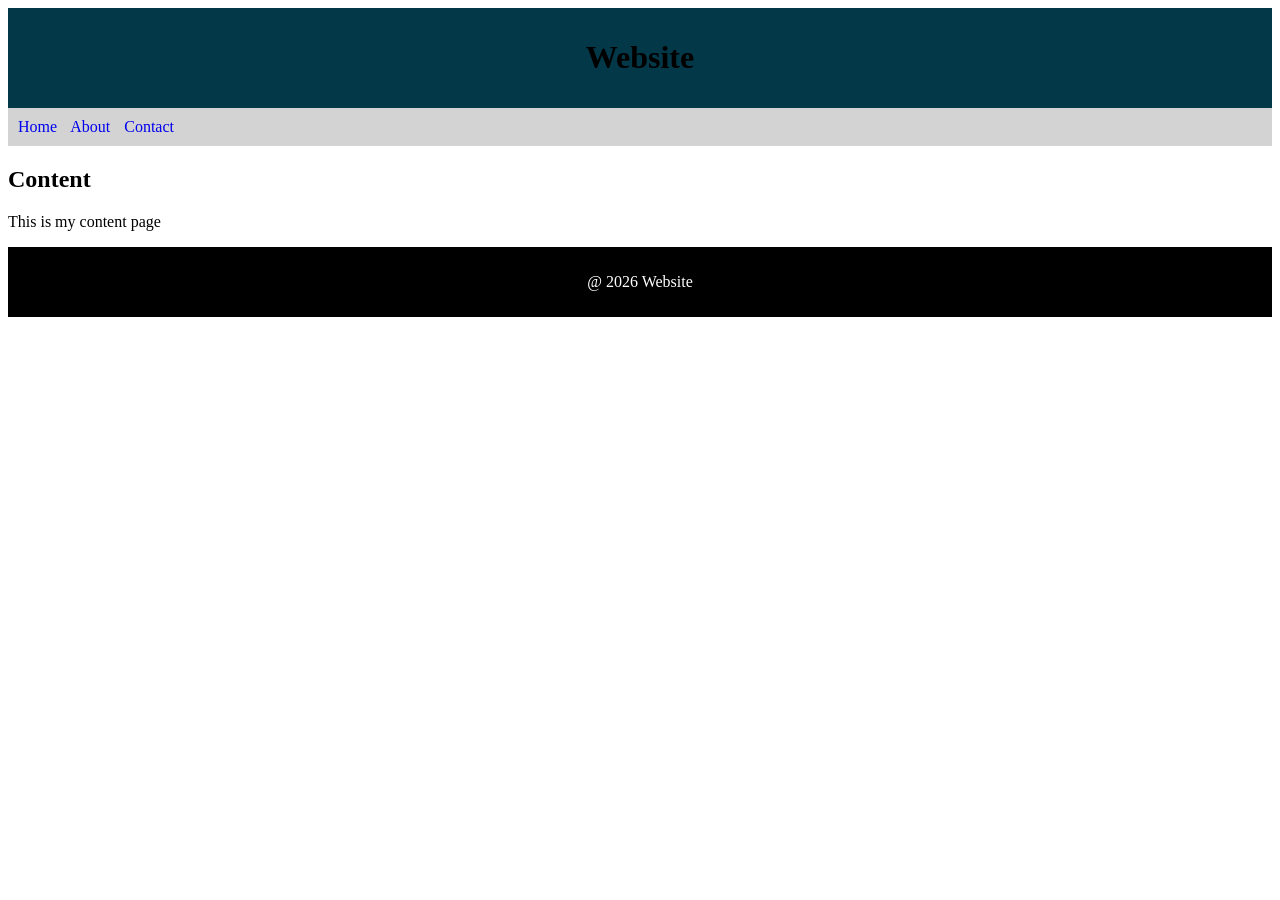
<file: Task1/index.html>
<!DOCTYPE html>
<html>
<head>
<title>Webpage</title>

    <style>
    header {
            background-color: rgb(3, 56, 73);
            padding: 10px;
            text-align: center;
            }
    nav {
           background-color: lightgray;
            padding: 10px;
        }

    nav a {
            margin-right: 10px;
            text-decoration: none;
        }
        footer {
            background-color: black;
            color: white;
            text-align: center;
            padding: 10px;
        }
        @media (max-width: 800px) {
            nav a {
                display: block;
                margin: 5px 0;
            }
        }
</style>
</head>
<body>
<header>
    <h1> Website</h1>
</header>
<nav>
    <a href="#">Home</a>
    <a href="#">About</a>
    <a href="#">Contact</a>
</nav>

<main>
    <section>
    <h2>Content</h2>
    <p>This is my content page</p>
    </section>

</main>

<footer>
    <p>@ 2026 Website</p>
</footer>

</body>
</html>
</file>
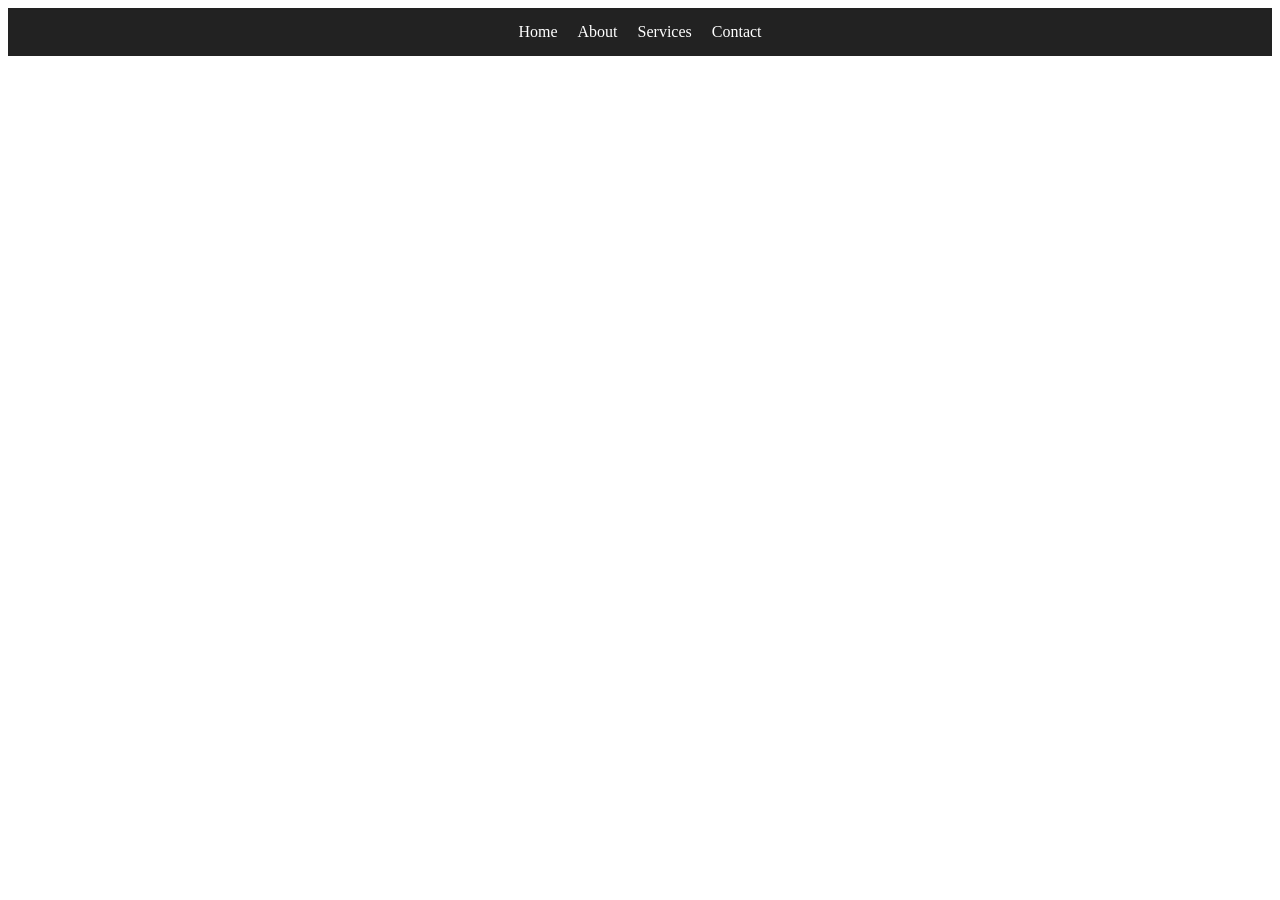
<file: Task10/index.html>
<!DOCTYPE html>
<html>
<head>
<title>Multi-page</title>
<link rel="stylesheet" href="style.css">
</head>
<body>

<nav>
  <a href="#home">Home</a>
  <a href="#about">About</a>
  <a href="#services">Services</a>
  <a href="#contact">Contact</a>
</nav>

<div class="container">
  <section id="home" class="page">
    <h1>Home</h1>
    <div class="section">
      <div class="box">Welcome</div>
    </div>
  </section>

  <section id="about" class="page">
    <h1>About</h1>
    <div class="section">
      <div class="box">Hi i am Aayush</div>
    </div>
  </section>

  <section id="services" class="page">
    <h1>Services</h1>
    <div class="section">
      <div class="box">Web Design</div>
    </div>
  </section>

  <section id="contact" class="page">
    <h1>Contact</h1>
    <div class="section">
      <div class="box">Email</div>
      <div class="box">Phone</div>
    </div>
  </section>
</div>

</body>
</html>
</file>
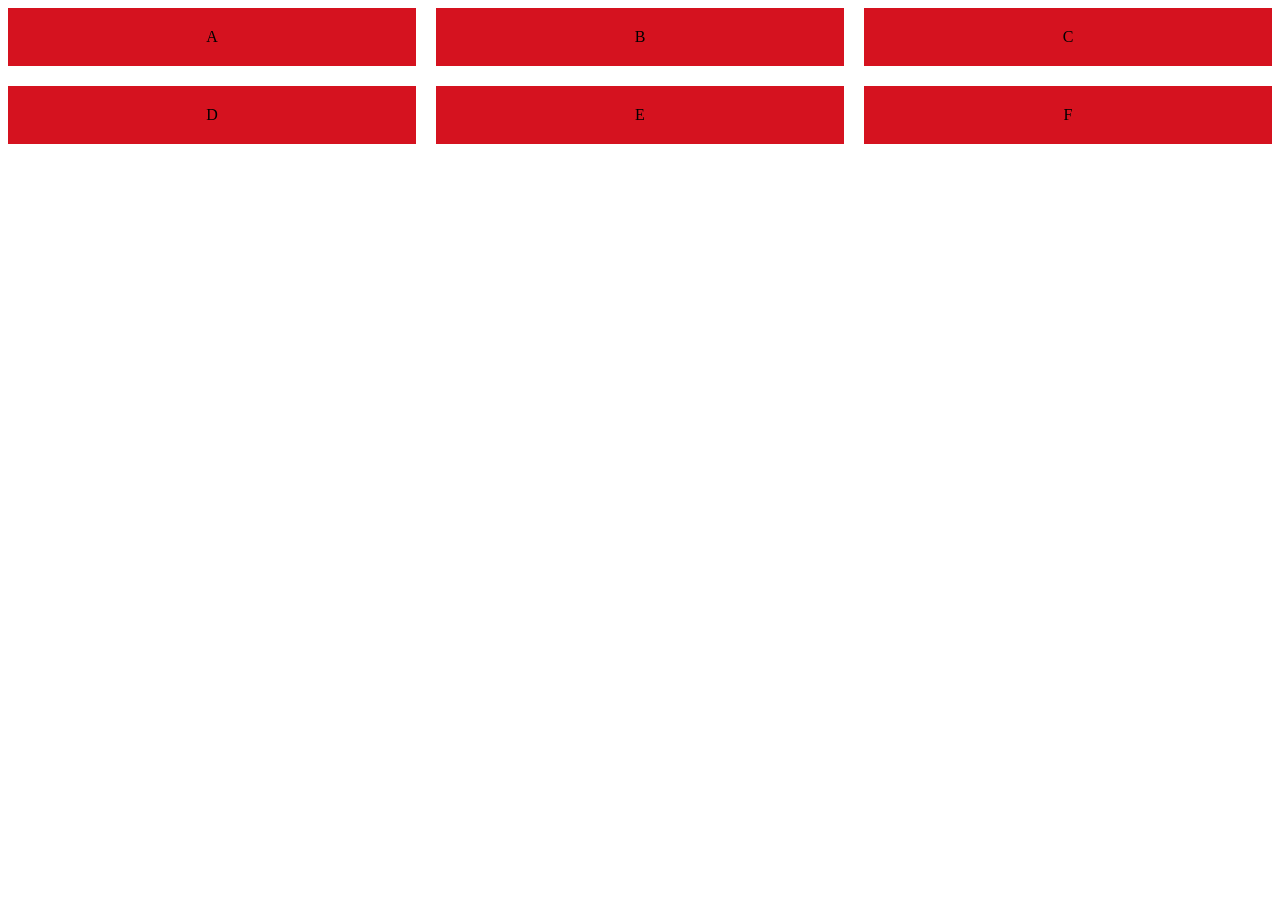
<file: Task3/index.html>
<!DOCTYPE html>
<html>
<head>
<title>Grid</title>
    <style>
        .grid{
            display: grid;
            grid-template-columns: 1fr 1fr 1fr;
            gap: 20px;
        }
        .item{
            background: rgb(213, 18, 31);
            padding: 20px;
            text-align: center;
        }
        @media(max-width: 600px) {
            .grid {
                grid-template-columns: 1fr;
            }
        }
    </style>
</head>

<body>

<div class="grid">
    <div class="item">A</div>
    <div class="item">B</div>
    <div class="item">C</div>
    <div class="item">D</div>
    <div class="item">E</div>
    <div class="item">F</div>
</div>

</body>
</html>
</file>
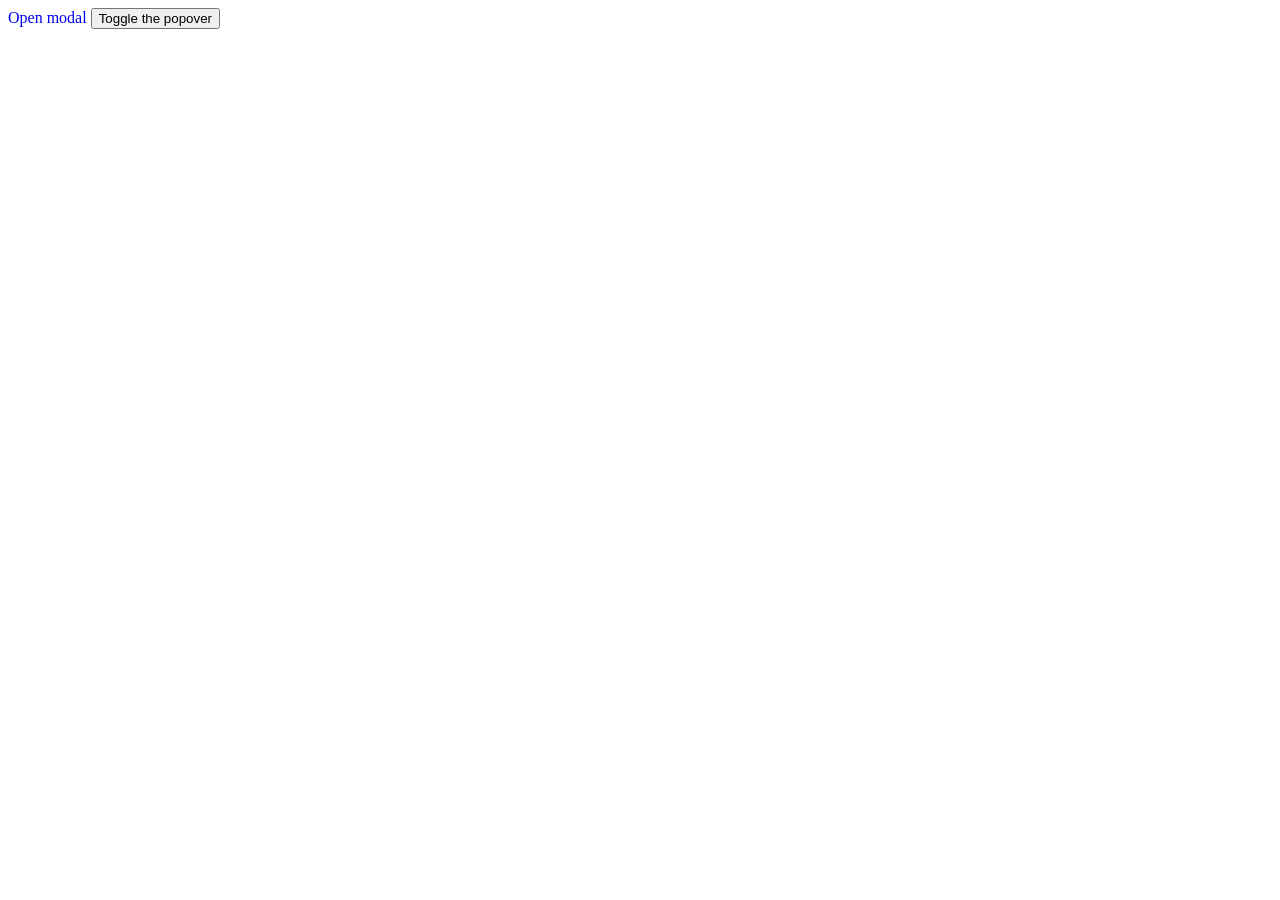
<file: Task5/index.html>
<!DOCTYPE html>
<html>
<head>
<title>POPUP</title>
<style>
    .modal {
        position: fixed;
        width: 100%;
        height: 100%;
        background: rgba(0,0,0,0.5);
        display: none;
        }
        .modal:target {
            display: block;
            }
        .box {
            background: rgb(193, 13, 13);
            width: 200px;
            margin: 100px auto;
            padding: 20px;
            text-align: center;
            }

        a {
            text-decoration: none;
        }
</style>
</head>

<body>
<a href="#pop">Open modal</a>

<button popovertarget="unq">Toggle the popover</button>
<div id="unq" popover>Popover content</div>
<div id="pop" class="modal">
    <div class="box">
        <h2>Modal</h2>
        <p>popup</p>
        <a href="#">close</a>
    </div>
</div>

</body>
</html>
</file>
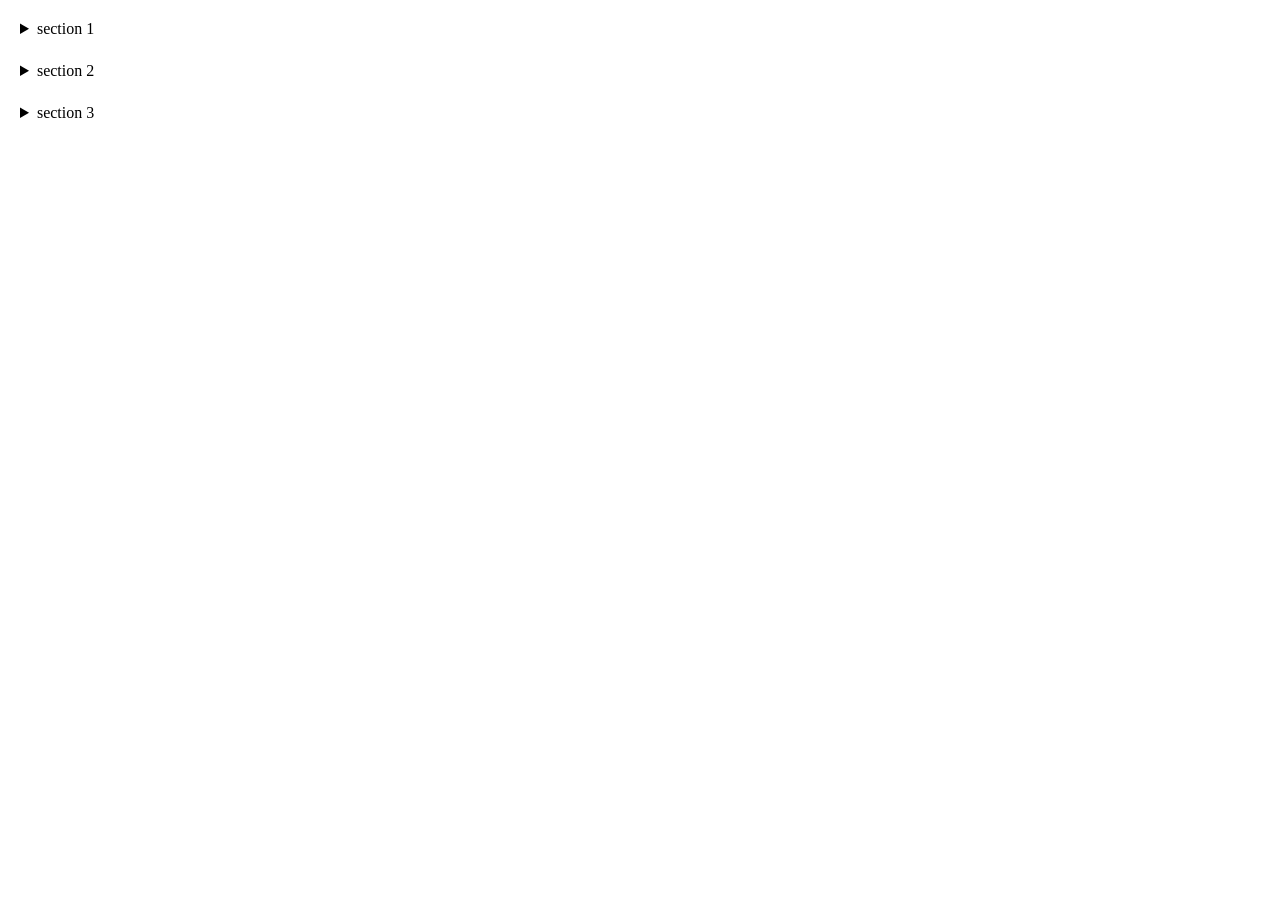
<file: Task8/index.html>
<!-- <!DOCTYPE html>
<html>
<head>
<style>
input {
    display:none;
}
label {
  display:block;
  padding:12px;
}

label::after {
  content:"+";
  float:right;
}

input:checked + label::after {
  content:"-";
}

.content {
  max-height:0;
  overflow:hidden;
  padding:0 12px;
}
input:checked ~ .content {
  max-height:100px;
  padding:10px 12px;
}
</style>
</head>

<body>

<div class="acc">

  <div>
    <input type="checkbox" id="a1">
    <label for="a1">section 1</label>
    <div class="content">HELLO</div>
  </div>
  <div>
    <input type="checkbox" id="a2">
    <label for="a2">section 2</label>
    <div class="content">HOLA</div>
  </div>
  <div>
    <input type="checkbox" id="a3">
    <label for="a3">section 3</label>
    <div class="content">BONJOUR</div>
  </div>

</div>
</body>
</html>
-->

<!DOCTYPE html>
<html>
<head>
<style>

summary {
  padding:12px;
  cursor:pointer;
}
.content {
  padding:10px 12px;
  background:#cbcaca;
}
</style>
</head>

<body>
<div class="acc">

<details>
  <summary>section 1</summary>
  <div class="content">HELLO</div>
</details>

<details>
  <summary>section 2</summary>
  <div class="content">HOLA</div>
</details>

<details>
  <summary>section 3</summary>
  <div class="content">BONJOUR</div>
</details>

</div>

</body>
</html>
</file>
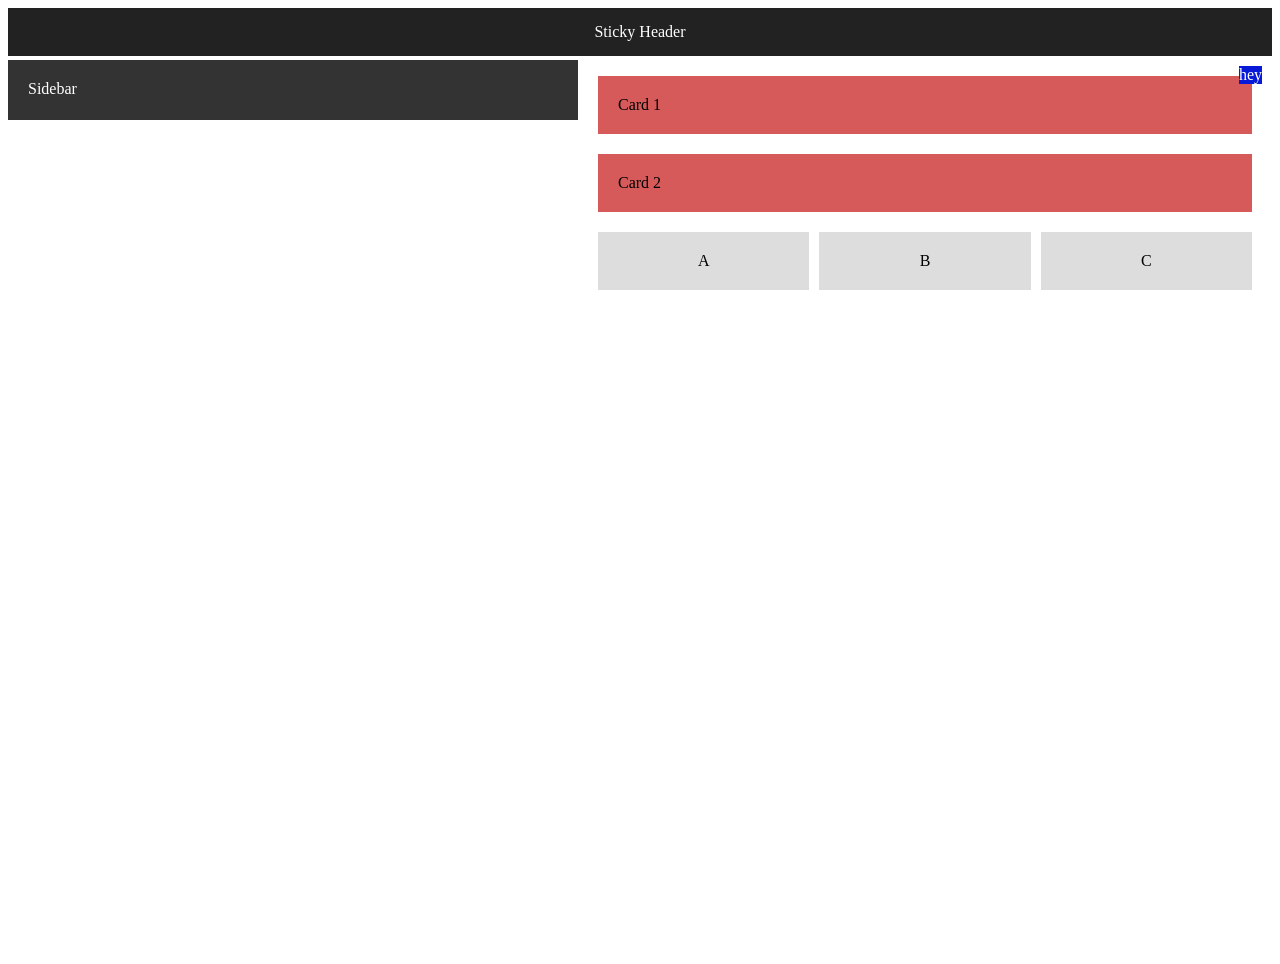
<file: Task9/index.html>
<!DOCTYPE html>
<html lang="en">
<head>
<title>Grid+Flix</title>
<link rel="stylesheet" href="style.css">
</head>
<body>
<div class="header">Sticky Header</div>

<div class="container">

  <div class="sidebar">
    Sidebar
  </div>

  <div class="main">
    <div class="card">
      <div>Card 1</div>
      <div class="badge">hey</div>
    </div>

    <div class="card">
      <div>Card 2</div>
    </div>

    <div class="flex-row">
      <div class="box">A</div>
      <div class="box">B</div>
      <div class="box">C</div>
    </div>
  </div>

</div>

</body>
</html>
</file>
<file: Task10/style.css>
nav {
  position: sticky;
  top: 0;
  background: #222;
  display: flex;
  justify-content: center;
  gap: 20px;
  padding: 15px;
}

nav a {
  color: white;
  text-decoration: none;
}

.container {
  display: grid;
}

.page {
  min-height: 100vh;
  padding: 40px;
}

#home:target,
#about:target,
#services:target,
#contact:target {
  display: block;
}

.page:not(:target) {
  display: none;
}

@media (max-width:600px) {
  nav {
    flex-direction: column;
    align-items: center;
  }
}
</file>
<file: Task9/style.css>
.header{
  background:#222;
  color:#fff;
  text-align:center;
  position:sticky;
  top:0;
  padding:15px;
  z-index:1000;
}

.container{
  display:grid;
  grid-template-areas:
    "sidebar main";
  min-height:100vh;
}

.sidebar{
  background:#333;
  color:#fff;
  padding:20px;
  position:sticky;
  /* position:fixed; */
  top:60px;
  height: 20px;
}

.main{
  grid-area:main;
  padding:20px;
  display:flex;
  flex-direction:column;
  gap:20px;
}

.card{
  background:#d65a5a;
  padding:20px;
  display:flex;
  align-items:center;
  position:relative;
}

.badge{
  background:rgb(8, 25, 215);
  color:#fff;
  top:-10px;
  right:-10px;
  position:absolute;
}

.flex-row{
  display:flex;
  gap:10px;
}

.box{
  background:#ddd;
  text-align:center;
  flex:1;
  padding:20px;
}

@media(max-width:700px){
  .container{
    grid-template-columns:1fr;
    grid-template-areas:
      "main"
      "sidebar";
  }
}
</file>
